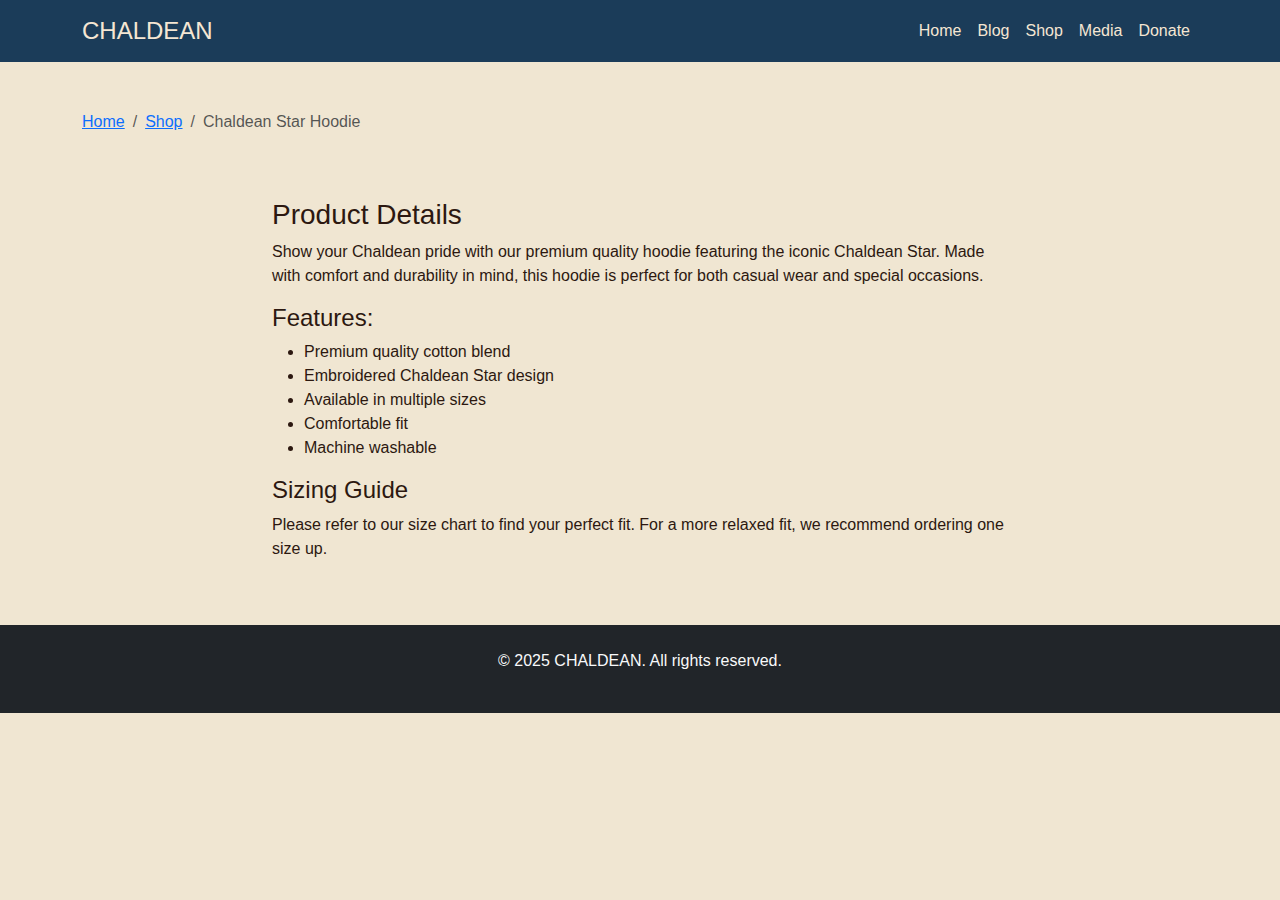
<file: products/chaldean-star-hoodie.html>
<!DOCTYPE html>
<html lang="en">
<head>
    <meta charset="UTF-8">
    <meta name="viewport" content="width=device-width, initial-scale=1.0">
    <title>Chaldean Star Hoodie - CHALDEAN</title>
    <link href="https://cdn.jsdelivr.net/npm/bootstrap@5.3.0/dist/css/bootstrap.min.css" rel="stylesheet">
    <link rel="stylesheet" href="../css/style.css">
</head>
<body>
    <nav class="navbar navbar-expand-lg navbar-dark">
        <div class="container">
            <a class="navbar-brand" href="../index.html">CHALDEAN</a>
            <button class="navbar-toggler" type="button" data-bs-toggle="collapse" data-bs-target="#navbarNav">
                <span class="navbar-toggler-icon"></span>
            </button>
            <div class="collapse navbar-collapse" id="navbarNav">
                <ul class="navbar-nav ms-auto">
                    <li class="nav-item">
                        <a class="nav-link" href="../index.html#home">Home</a>
                    </li>
                    <li class="nav-item">
                        <a class="nav-link" href="../index.html#blog">Blog</a>
                    </li>
                    <li class="nav-item">
                        <a class="nav-link" href="../index.html#shop">Shop</a>
                    </li>
                    <li class="nav-item">
                        <a class="nav-link" href="../index.html#media">Media</a>
                    </li>
                    <li class="nav-item">
                        <a class="nav-link" href="../index.html#donate">Donate</a>
                    </li>
                </ul>
            </div>
        </div>
    </nav>

    <main class="py-5">
        <div class="container">
            <nav aria-label="breadcrumb">
                <ol class="breadcrumb">
                    <li class="breadcrumb-item"><a href="../index.html">Home</a></li>
                    <li class="breadcrumb-item"><a href="../index.html#shop">Shop</a></li>
                    <li class="breadcrumb-item active">Chaldean Star Hoodie</li>
                </ol>
            </nav>

            <div class="row">
                <div class="col-md-8 offset-md-2">
                    <div class="product-detail-container">
                        <!-- Shopify Buy Button -->
                        <div id='product-component-1739510769474'></div>
                    </div>

                    <div class="product-description mt-5">
                        <h3>Product Details</h3>
                        <p>Show your Chaldean pride with our premium quality hoodie featuring the iconic Chaldean Star. Made with comfort and durability in mind, this hoodie is perfect for both casual wear and special occasions.</p>
                        
                        <h4>Features:</h4>
                        <ul>
                            <li>Premium quality cotton blend</li>
                            <li>Embroidered Chaldean Star design</li>
                            <li>Available in multiple sizes</li>
                            <li>Comfortable fit</li>
                            <li>Machine washable</li>
                        </ul>

                        <h4>Sizing Guide</h4>
                        <p>Please refer to our size chart to find your perfect fit. For a more relaxed fit, we recommend ordering one size up.</p>
                    </div>
                </div>
            </div>
        </div>
    </main>

    <footer class="bg-dark text-light py-4">
        <div class="container text-center">
            <p>&copy; 2025 CHALDEAN. All rights reserved.</p>
        </div>
    </footer>

    <!-- Bootstrap JS and Shopify integration -->
    <script src="https://cdn.jsdelivr.net/npm/bootstrap@5.3.0/dist/js/bootstrap.bundle.min.js"></script>
    <script type="text/javascript">
    /*<![CDATA[*/
    (function () {
      var scriptURL = 'https://sdks.shopifycdn.com/buy-button/latest/buy-button-storefront.min.js';
      if (window.ShopifyBuy) {
        if (window.ShopifyBuy.UI) {
          ShopifyBuyInit();
        } else {
          loadScript();
        }
      } else {
        loadScript();
      }
      function loadScript() {
        var script = document.createElement('script');
        script.async = true;
        script.src = scriptURL;
        (document.getElementsByTagName('head')[0] || document.getElementsByTagName('body')[0]).appendChild(script);
        script.onload = ShopifyBuyInit;
      }
      function ShopifyBuyInit() {
        var client = ShopifyBuy.buildClient({
          domain: 'xfdrc8-6k.myshopify.com',
          storefrontAccessToken: '0582deacbdc82c64323bc084420d360d',
        });
        ShopifyBuy.UI.onReady(client).then(function (ui) {
          ui.createComponent('product', {
            id: '10018064433446',
            node: document.getElementById('product-component-1739510769474'),
            moneyFormat: '%24%7B%7Bamount%7D%7D',
            options: {
              "product": {
                "styles": {
                  "product": {
                    "@media (min-width: 601px)": {
                      "max-width": "100%",
                      "margin-left": "0",
                      "margin-bottom": "50px"
                    }
                  },
                  "button": {
                    "font-size": "16px",
                    "padding": "12px 24px"
                  }
                },
                "text": {
                  "button": "Add to cart"
                }
              },
              "productSet": {
                "styles": {
                  "products": {
                    "@media (min-width: 601px)": {
                      "margin-left": "0"
                    }
                  }
                }
              },
              "modalProduct": {
                "contents": {
                  "img": false,
                  "imgWithCarousel": true,
                  "button": false,
                  "buttonWithQuantity": true
                },
                "styles": {
                  "product": {
                    "@media (min-width: 601px)": {
                      "max-width": "100%",
                      "margin-left": "0",
                      "margin-bottom": "0"
                    }
                  }
                },
                "text": {
                  "button": "Add to cart"
                }
              },
              "option": {},
              "cart": {
                "text": {
                  "total": "Subtotal",
                  "button": "Checkout"
                }
              },
              "toggle": {}
            },
          });
        });
      }
    })();
    /*]]>*/
    </script>
</body>
</html>
</file>
<file: css/style.css>
:root {
    --primary-color: #C5A572;
    --secondary-color: #1B3C59;
    --accent-color: #DAA520;
    --text-color: #2C1810;
    --light-color: #F5E6D3;
    --background-color: #F0E6D2;
}

body {
    font-family: 'Helvetica Neue', Arial, sans-serif;
    color: var(--text-color);
    background-color: var(--background-color);
}

.navbar {
    background-color: var(--secondary-color);
}

.navbar-brand {
    font-size: 1.5rem;
    color: var(--light-color) !important;
}

.nav-link {
    color: var(--light-color) !important;
}

.hero {
    background: linear-gradient(rgba(0, 0, 0, 0.4), rgba(0, 0, 0, 0.6)),
                url('https://upload.wikimedia.org/wikipedia/commons/a/ae/Hanging_Gardens_of_Babylon.jpg');
    background-size: cover;
    background-position: center;
    color: white;
    padding: 200px 0;
    background-attachment: fixed;
    position: relative;
    overflow: hidden;
    margin-bottom: 2rem;
}

.hero h1 {
    font-size: 5rem;
    margin-bottom: 1rem;
    text-shadow: 2px 2px 4px rgba(0, 0, 0, 0.5);
    font-weight: 700;
    letter-spacing: 4px;
    animation: fadeInDown 1s ease-out;
}

@keyframes fadeInDown {
    from {
        opacity: 0;
        transform: translateY(-20px);
    }
    to {
        opacity: 1;
        transform: translateY(0);
    }
}

.hero p {
    font-size: 1.8rem;
    text-shadow: 1px 1px 2px rgba(0, 0, 0, 0.5);
    max-width: 800px;
    margin: 0 auto;
    animation: fadeIn 1.5s ease-out;
}

@keyframes fadeIn {
    from { opacity: 0; }
    to { opacity: 1; }
}

.card {
    border: none;
    box-shadow: 0 4px 8px rgba(0, 0, 0, 0.1);
    transition: transform 0.3s ease;
    overflow: hidden;
}

.card-img-top {
    width: 100%;
    height: 200px;
    object-fit: cover;
    object-position: center;
}

.card:hover {
    transform: translateY(-5px);
}

.btn-primary {
    background-color: var(--primary-color);
    border-color: var(--primary-color);
    color: var(--text-color);
}

.btn-primary:hover {
    background-color: var(--accent-color);
    border-color: var(--accent-color);
}

section {
    padding: 4rem 0;
}

section h2 {
    color: var(--secondary-color);
    margin-bottom: 2rem;
    position: relative;
}

section h2::after {
    content: '';
    position: absolute;
    bottom: -10px;
    left: 50%;
    transform: translateX(-50%);
    width: 60px;
    height: 3px;
    background-color: var(--accent-color);
}

footer {
    background-color: var(--secondary-color);
    color: var(--light-color);
}

/* Media Section */
.embed-responsive {
    position: relative;
    padding-bottom: 56.25%;
    height: 0;
    overflow: hidden;
}

.embed-responsive iframe {
    position: absolute;
    top: 0;
    left: 0;
    width: 100%;
    height: 100%;
    border: 0;
}

/* Cart notification */
.cart-notification {
    position: fixed;
    top: 20px;
    right: 20px;
    background-color: var(--secondary-color);
    color: white;
    padding: 15px 25px;
    border-radius: 5px;
    opacity: 0;
    transform: translateY(-20px);
    transition: all 0.3s ease;
    z-index: 1000;
}

.cart-notification.show {
    opacity: 1;
    transform: translateY(0);
}

/* Product details page */
.product-details {
    padding: 20px;
}

.product-details .price {
    font-size: 2rem;
    color: var(--secondary-color);
    margin: 20px 0;
}

.product-details .description {
    margin: 20px 0;
}

.product-details ul {
    padding-left: 20px;
    margin: 15px 0;
}

.product-details .btn-primary {
    margin-top: 20px;
    padding: 12px 30px;
    font-size: 1.1rem;
}

/* Cart page styles */
.quantity-controls {
    display: flex;
    align-items: center;
    justify-content: flex-end;
}

.cart-summary {
    margin-top: 30px;
}

/* Featured Products Section */
.featured-products {
    padding: 1rem;
    width: 100%;
}

.product-item {
    padding: 1rem;
    background: white;
    border-radius: 8px;
    box-shadow: 0 2px 4px rgba(0, 0, 0, 0.05);
    height: 100%;
    display: flex;
    flex-direction: column;
}

.product-item > div {
    height: 100%;
}

/* Collection Styles */
#collection-component-1739510437728 {
    margin-bottom: 2rem;
}

/* Responsive Grid */
@media (min-width: 768px) {
    .featured-products .col-md-4 {
        margin-bottom: 2rem;
    }
}

/* Product Cards */
.shopify-buy__product {
    margin-bottom: 1.5rem !important;
    background: white !important;
    border-radius: 8px !important;
    padding: 1rem !important;
    box-shadow: 0 2px 4px rgba(0, 0, 0, 0.05) !important;
}

/* Product Images */
.shopify-buy__product__variant-img {
    border-radius: 4px !important;
    margin-bottom: 1rem !important;
    max-height: 300px !important;
    width: 100% !important;
    object-fit: contain !important;
}

/* Product Titles */
.shopify-buy__product__title {
    font-size: 1.25rem !important;
    font-weight: 600 !important;
    color: #333 !important;
    text-align: center !important;
    margin: 0.5rem 0 !important;
}

/* Product Prices */
.shopify-buy__product__price {
    font-size: 1.2rem !important;
    color: #666 !important;
    font-weight: bold !important;
    text-align: center !important;
    margin: 0.5rem 0 !important;
}

/* Quantity Controls */
.shopify-buy__quantity-container {
    display: flex !important;
    justify-content: center !important;
    align-items: center !important;
    margin: 1rem 0 !important;
    gap: 0.5rem !important;
}

.shopify-buy__quantity {
    width: 60px !important;
    text-align: center !important;
    border: 1px solid #ddd !important;
    border-radius: 4px !important;
    padding: 0.5rem !important;
}

.shopify-buy__btn--parent {
    width: 100% !important;
    display: flex !important;
    justify-content: center !important;
}

/* Add to Cart Buttons */
.shopify-buy__btn {
    background-color: #28a745 !important;
    color: white !important;
    border: none !important;
    border-radius: 4px !important;
    padding: 12px 24px !important;
    font-size: 1rem !important;
    font-weight: 600 !important;
    width: 100% !important;
    max-width: 200px !important;
    transition: background-color 0.3s ease !important;
    cursor: pointer !important;
    text-transform: none !important;
}

.shopify-buy__btn:hover {
    background-color: #218838 !important;
}

/* Out of Stock State */
.shopify-buy__product__variant-selectors {
    text-align: center !important;
    margin: 1rem 0 !important;
}

/* Quantity Buttons */
.shopify-buy__quantity-increment,
.shopify-buy__quantity-decrement {
    padding: 0.25rem 0.5rem !important;
    background: #f8f9fa !important;
    border: 1px solid #ddd !important;
    border-radius: 4px !important;
    cursor: pointer !important;
    font-size: 1rem !important;
    line-height: 1 !important;
    display: flex !important;
    align-items: center !important;
    justify-content: center !important;
    min-width: 25px !important;
}

.shopify-buy__quantity-increment::after {
    content: '+' !important;
}

.shopify-buy__quantity-decrement::after {
    content: '-' !important;
}

/* Hide the original text content */
.shopify-buy__quantity-increment span,
.shopify-buy__quantity-decrement span {
    display: none !important;
}

/* Modal Styles */
.shopify-buy__modal {
    background: white !important;
    border-radius: 8px !important;
    box-shadow: 0 4px 16px rgba(0, 0, 0, 0.1) !important;
}

.shopify-buy__modal-product-img {
    border-radius: 4px !important;
}

/* Responsive Design */
@media (max-width: 768px) {
    .hero {
        padding: 100px 0;
    }
    
    .hero h1 {
        font-size: 2.5rem;
    }
    
    .hero p {
        font-size: 1.2rem;
    }
    
    .quantity-controls {
        justify-content: flex-start;
        margin-top: 15px;
    }
}

/* Featured Products Section with Babylon Background */
#shop.shop-section {
    position: relative;
    padding: 4rem 0;
    background: linear-gradient(rgba(0, 0, 0, 0.5), rgba(0, 0, 0, 0.5)),
                url('../images/babylon-celebration.jpg');
    background-size: cover;
    background-position: center;
    background-attachment: fixed;
    color: white;
    min-height: 600px;
    border: none;
    margin: 0;
    overflow: hidden;
}



.featured-products {
    position: relative;
    padding: 2rem 0;
}

.featured-products h2 {
    color: white;
    position: relative;
    text-shadow: 2px 2px 4px rgba(0, 0, 0, 0.5);
    margin-bottom: 2rem;
}

.featured-products .product-item {
    background: rgba(255, 255, 255, 0.95);
    backdrop-filter: blur(5px);
    border-radius: 10px;
    padding: 1rem;
    box-shadow: 0 4px 6px rgba(0, 0, 0, 0.1);
    transition: transform 0.3s ease;
}

.featured-products .product-item:hover {
    transform: translateY(-5px);
}
</file>
